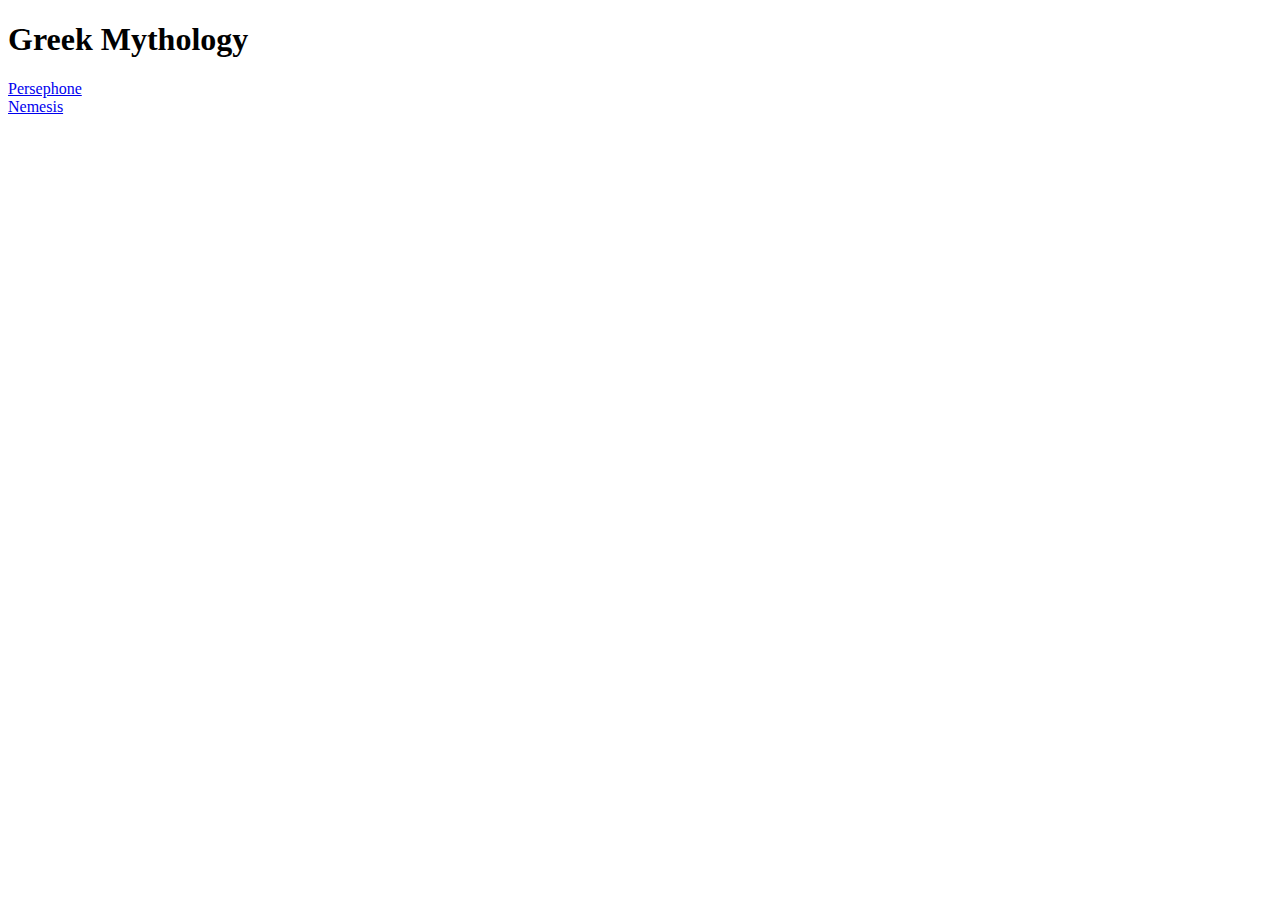
<file: Greek_Mythology.html>
<!DOCTYPE html>
<html>
<head>
  <meta charset="utf-8">
  <meta name="viewport" content="width=device-width, initial-scale=1">
  <title>Greek Mythology</title>
  </head>
<body> 


  <h1>Greek Mythology</h1>

  <a target="_blank" href="file:///Users/aliciakim/Desktop/Parsons/2022-23/Core1_interaction/Entries/Entry_1/Persphone.html">Persephone</a>
<br>
  <a target="_blank" href="file:///Users/aliciakim/Desktop/Parsons/2022-23/Core1_interaction/Entries/Entry_2/Nemesis.html">Nemesis</a>
</file>
